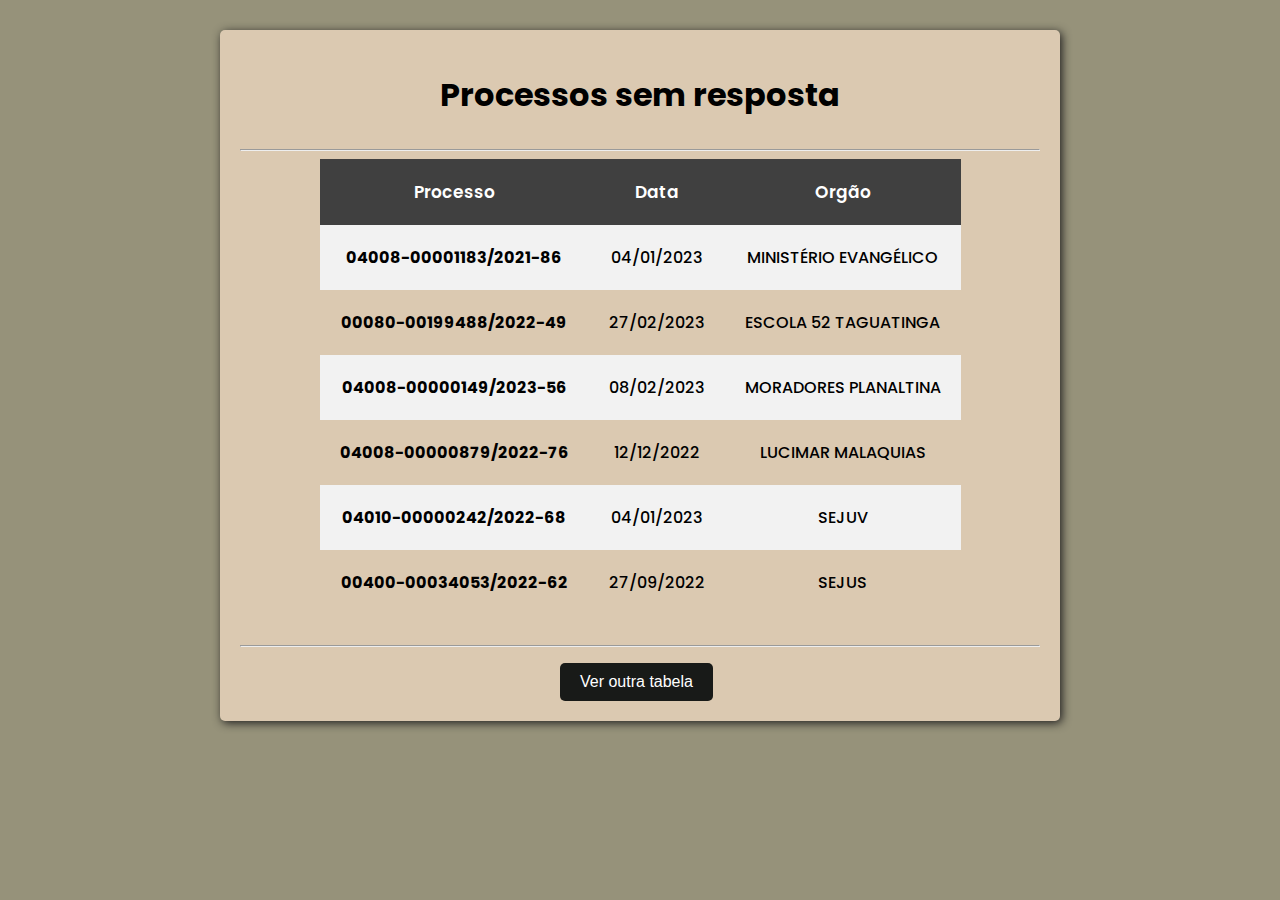
<file: index.html>
<!DOCTYPE html>
<html>
<head>
	<title>Itens sem resposta</title>
	<link rel="stylesheet" type="text/css" href="style.css">
</head>
<body>
	<div class="container">
		<h1>Processos sem resposta</h1>
        <hr>
		<table>
			<tr>
				<th>Processo</th>
				<th>Data</th>
				<th>Orgão</th>
			</tr>
            <tr>
				<td>04008-00001183/2021-86</td>
				<td>04/01/2023</td>
				<td>MINISTÉRIO EVANGÉLICO </td>
			</tr>
            <tr>
				<td>00080-00199488/2022-49</td>
				<td>27/02/2023</td>
				<td>ESCOLA 52 TAGUATINGA</td>
			</tr>
            <tr>
				<td>04008-00000149/2023-56</td>
				<td>08/02/2023</td>
				<td>MORADORES PLANALTINA</td>
			</tr>
            <tr>
				<td>04008-00000879/2022-76</td>
				<td>12/12/2022</td>
				<td>LUCIMAR MALAQUIAS</td>
			</tr>
            
			<tr>
				<td>04010-00000242/2022-68</td>
				<td>04/01/2023</td>
				<td>SEJUV</td>
			</tr>
            <tr>
				<td>00400-00034053/2022-62</td>
				<td> 27/09/2022</td>
				<td>SEJUS</td>
			</tr>
          
		</table>
        <hr>
        <button type="button" onclick="window.location.href='outra.html'">Ver outra tabela</button>
	</div>
    

</body>
</html>
</file>
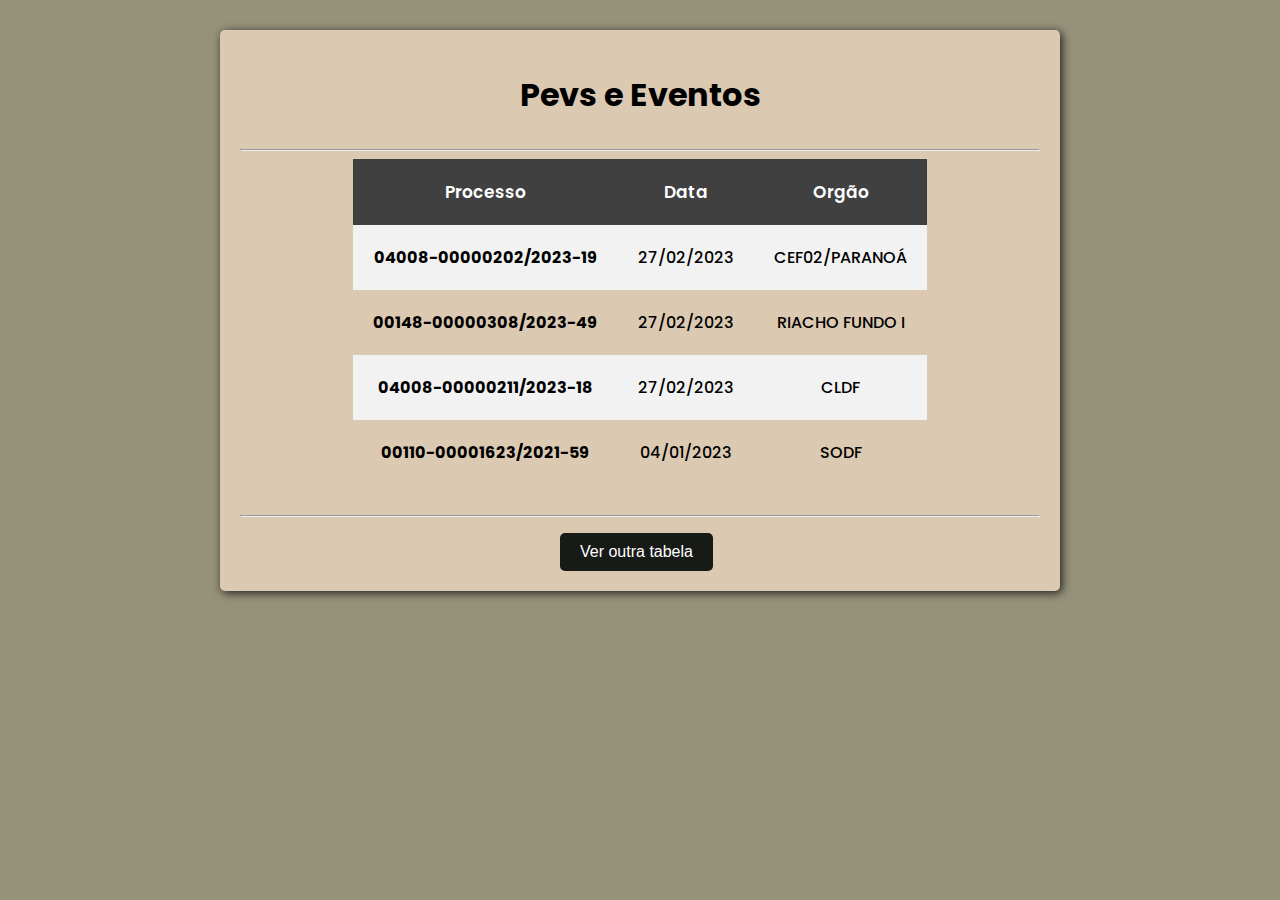
<file: outra.html>
<!DOCTYPE html>
<html>
<head>
	<title>Itens sem resposta</title>
	<link rel="stylesheet" type="text/css" href="style.css">
</head>
<body>
	<div class="container">
		<h1>Pevs e Eventos </h1>
        <hr>
		<table>
			<tr>
				<th>Processo</th>
				<th>Data</th>
				<th>Orgão</th>
			</tr>
            <tr>
				<td>04008-00000202/2023-19</td>
				<td>27/02/2023</td>
				<td>CEF02/PARANOÁ</td>
			</tr>
            <tr>
				<td>00148-00000308/2023-49</td>
				<td>27/02/2023</td>
				<td>RIACHO FUNDO I</td>
			</tr>
            <tr>
				<td>04008-00000211/2023-18</td>
				<td>27/02/2023</td>
				<td>CLDF</td>
			</tr>
            <tr>
				<td>00110-00001623/2021-59</td>
				<td>04/01/2023</td>
				<td>SODF</td>
			</tr>
		</table>
        <hr>
        <button type="button" onclick="window.location.href='index.html'">Ver outra tabela</button>
	</div>
    

</body>
</html>
</file>
<file: style.css>
@import url('https://fonts.googleapis.com/css2?family=Poppins:wght@300&display=swap');

body {
  font-family: 'Poppins', sans-serif;
  font-size: 16px;
  background-color: #96927a;
  margin-top: 2%;
  border-radius: 10px;
}

.container {
  max-width: 800px;
  margin: 0 auto;
  padding: 20px;
  background-color: rgb(219, 201, 177);
  box-shadow: 2px 2px 10px rgb(31, 30, 30);
  border-radius: 5px;
  margin-top: 30px;
}

h1 {
  text-align: center;
  margin-bottom: 30px;
}

hr {
  background-color: black;
}

table {
    display: flex;
    justify-content: center;
  width: 100%;
  border-collapse: collapse;
  margin-bottom: 30px;
}

th,
td {
  text-align: center;
  padding: 20px;
  font-weight: 500;
  
}

th {
  background-color: #404040;
  color: #fff;
  font-size: 17px;
  font-weight: 600;
}

tr:nth-child(even) {
  background-color: #f2f2f2;
}

tr:hover {
  background-color: #b19d9d;
}

td:first-child {
  font-weight: bold;
}
button {
    background-color: #181a18;
    border: none;
    color: white;
    padding: 10px 20px;
    text-align: center;
    text-decoration: none;
    display: flex;
    margin-top: 2%;
    margin-left: 40%;
    width: auto;
    font-size: 16px;
    border-radius: 5px;
    cursor: pointer;
    transition-duration: 0.4s;
  }
  
  button:hover {
    background-color: #3e8e41;
  }
</file>
